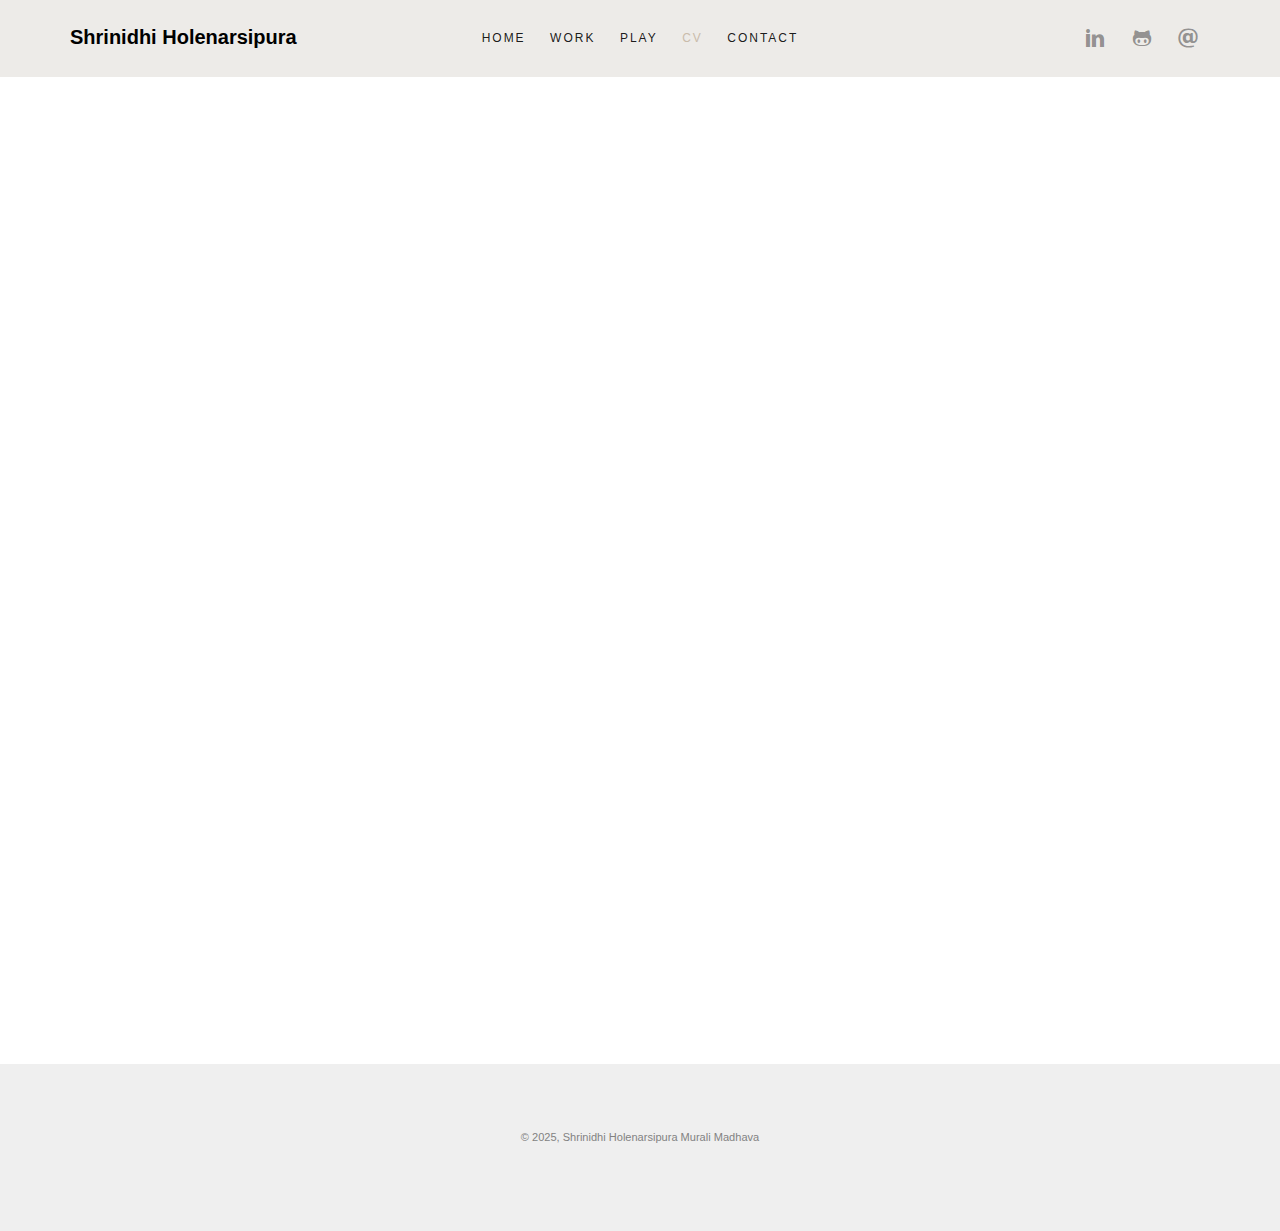
<file: contact.html>
<!DOCTYPE HTML>
<html>
	<head>
        <meta charset="utf-8">
        <meta http-equiv="X-UA-Compatible" content="IE=edge">
        <title>Shrinidhi’s Portfolio</title>
        <meta name="viewport" content="width=device-width, initial-scale=1">
        <meta name="description" content="Shrinidhi Holenarsipura Murali Madhava's Online Portfolio" />
        <meta name="keywords" content="Shrinidhi, Aerodynamics, CFD, TU Braunschweig, Aircraft Design, Computational Engineering" />
        <meta name="author" content="Shrinidhi Holenarsipura Murali Madhava" />

	<!-- 
	//////////////////////////////////////////////////////

	FREE HTML5 TEMPLATE 
	DESIGNED & DEVELOPED by FreeHTML5.co
		
	Website: 		http://freehtml5.co/
	Email: 			info@freehtml5.co
	Twitter: 		http://twitter.com/fh5co
	Facebook: 		https://www.facebook.com/fh5co

	//////////////////////////////////////////////////////
	 -->

  	<!-- Facebook and Twitter integration -->
	<meta property="og:title" content=""/>
	<meta property="og:image" content=""/>
	<meta property="og:url" content=""/>
	<meta property="og:site_name" content=""/>
	<meta property="og:description" content=""/>
	<meta name="twitter:title" content="" />
	<meta name="twitter:image" content="" />
	<meta name="twitter:url" content="" />
	<meta name="twitter:card" content="" />
	
	<!-- Animate.css -->
	<link rel="stylesheet" href="css/animate.css">
	<!-- Icomoon Icon Fonts-->
	<link rel="stylesheet" href="css/icomoon.css">
	<!-- Bootstrap  -->
	<link rel="stylesheet" href="css/bootstrap.css">
	<!-- Theme style  -->
	<link rel="stylesheet" href="css/style.css">

	<!-- Modernizr JS -->
	<script src="js/modernizr-2.6.2.min.js"></script>
	<!-- FOR IE9 below -->
	<!--[if lt IE 9]>
	<script src="js/respond.min.js"></script>
	<![endif]-->

	</head>
	<body>
		
	<div class="fh5co-loader"></div>
	
	<div id="page">
	<nav class="fh5co-nav" role="navigation">
		<div class="container">
			<div class="fh5co-top-logo">
				<div id="fh5co-logo"><a href="index.html">Shrinidhi Holenarsipura</a></div>
			</div>
			<div class="fh5co-top-menu menu-1 text-center">
				<ul>
                    <li><a href="index.html">Home</a></li>
                    <li><a href="work.html">Work</a></li>
                    <li><a href="play.html">Play</a></li>
                    <li class="active"><a href="cv.html">CV</a></li>
                    <li><a href="contact.html">Contact</a></li>
				</ul>
			</div>
			<div class="fh5co-top-social menu-1 text-right">
				<ul class="fh5co-social">
					<li><a href="https://www.linkedin.com/in/shrinidhihm/" target="_blank"><i class="icon-linkedin"></i></a></li>
					<li><a href="https://github.com/shrinidhihm" target="_blank"><i class="icon-github"></i></a></li>
					<li><a href="mailto:shrinidhiaero@gmail.com"><i class="icon-email"></i></a></li>
				</ul>
			</div>
		</div>
	</nav>
	
	<div id="fh5co-contact">
		<div class="container">
			<div class="row top-line animate-box">
				<div class="col-md-6 col-md-offset-3 col-md-push-2 text-left fh5co-heading">
					<h2>CONTACT ME</h2>
					<p>For any questions or inquiries, please contact me below. I am happy to provide more information about my projects and always eager to forge new collaborations!</p>
				</div>
			</div>
			<div class="row">
				<div class="col-md-8 col-md-offset-2">
					<div class="col-md-5 col-md-pull-1 animate-box">
						<div class="fh5co-contact-info">
							<h3>Contact Information</h3>
							<ul>
								<li class="address">Zimmer 3524, Riedenkamp 9<br>Braunschweig, 38108<br> Germany</li>
								<li class="email"><a href="mailto:shrinidhiaero@gmail.com">shrinidhiaero@gmail.com</a></li>
							</ul>
						</div>
					</div>
					<div class="col-md-7 animate-box">
						<h3>Get In Touch</h3>
						<form action="mailto:shrinidhiaero@gmail.com"
                              method ="post"
                              enctype="multipart/form-data"
                              name="Website Contact Form">
							<div class="row form-group">
								<div class="col-md-12">
									<label for="fname">Your Name</label>
									<input type="text" id="fname" class="form-control">
								</div>
								
							</div>

							<div class="row form-group">
								<div class="col-md-12">
									<label for="email">Email</label>
									<input type="text" id="email" class="form-control">
								</div>
							</div>

							<div class="row form-group">
								<div class="col-md-12">
									<label for="message">Message</label>
									<textarea name="message" id="message" cols="30" rows="10" class="form-control"></textarea>
								</div>
							</div>
							<div class="form-group">
								<input type="submit" value="Send Message" class="btn btn-primary">
							</div>
						</form>		
					</div>
				</div>
			</div>
		</div>
	</div>

	<footer id="fh5co-footer" role="contentinfo">
		<div class="container">
			<div class="row copyright">
				<div class="col-md-12 text-center">
					<p>
                        <small class="block">&copy; 2025, Shrinidhi Holenarsipura Murali Madhava</small>

					</p>
				</div>
			</div>

		</div>
	</footer>
	</div>

	<div class="gototop js-top">
		<a href="#" class="js-gotop"><i class="icon-arrow-up"></i></a>
	</div>
	
	<!-- jQuery -->
	<script src="js/jquery.min.js"></script>
	<!-- jQuery Easing -->
	<script src="js/jquery.easing.1.3.js"></script>
	<!-- Bootstrap -->
	<script src="js/bootstrap.min.js"></script>
	<!-- Waypoints -->
	<script src="js/jquery.waypoints.min.js"></script>
	<!-- Main -->
	<script src="js/main.js"></script>

	</body>
</html>
</file>
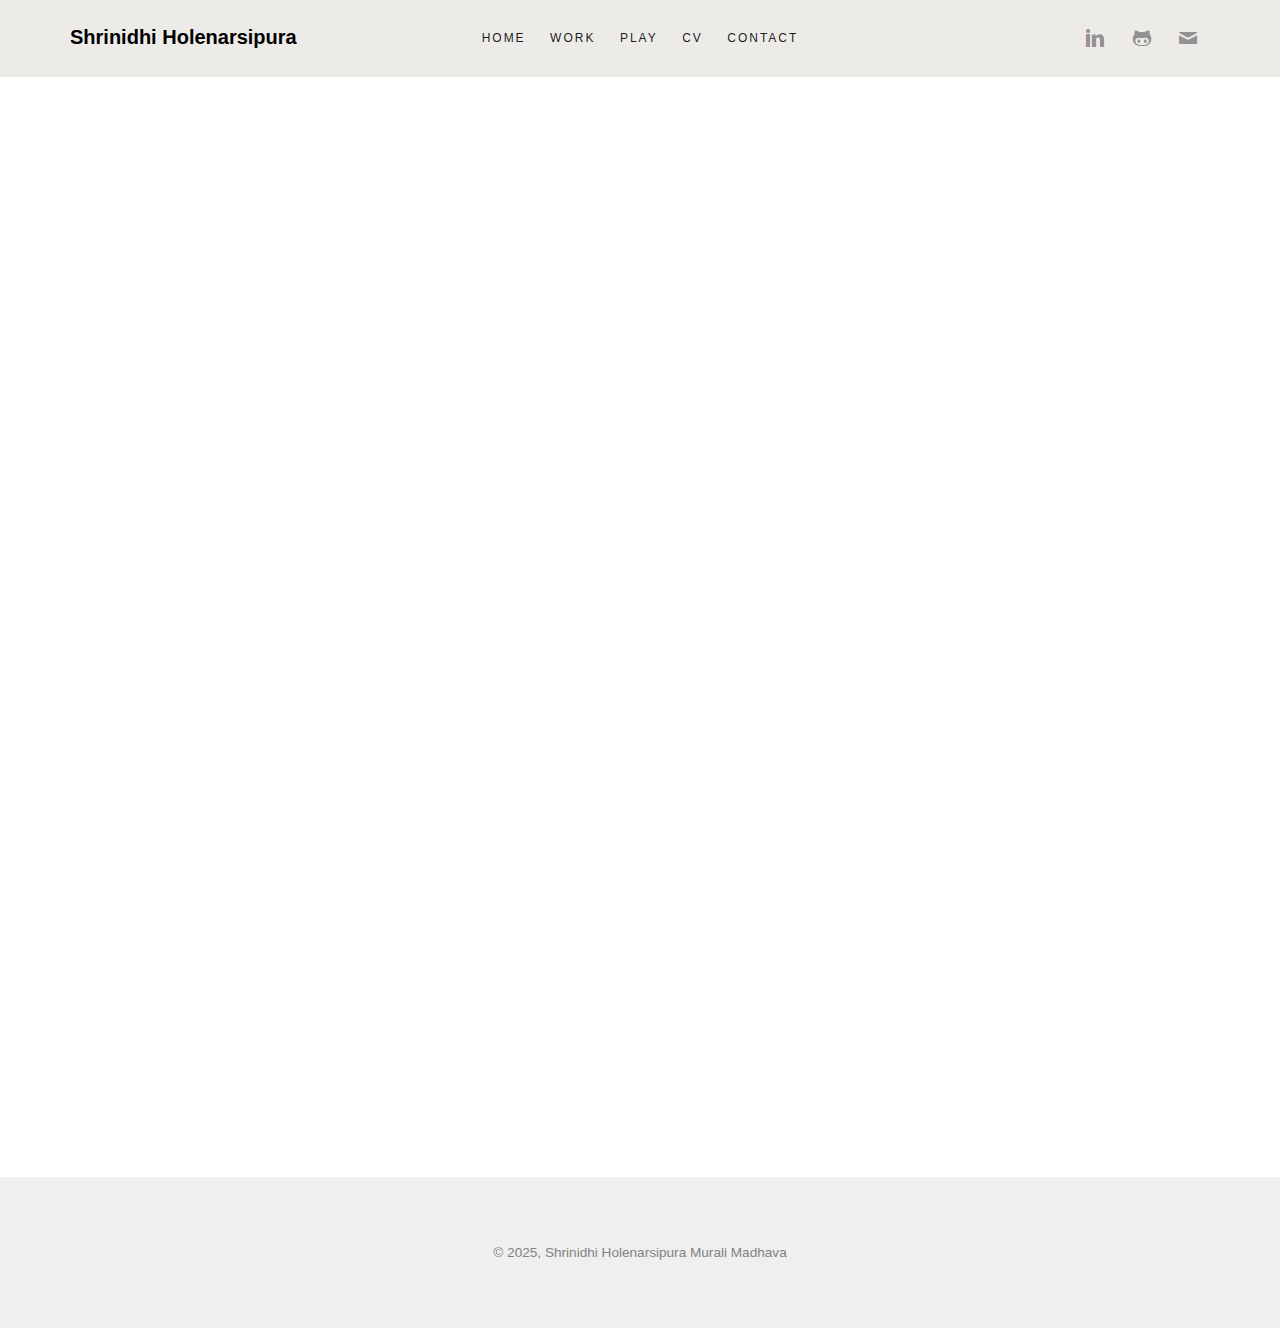
<file: cv.html>
<!DOCTYPE HTML>
<html>
<head>
    <meta charset="utf-8">
    <meta http-equiv="X-UA-Compatible" content="IE=edge">
    <title>CV – Shrinidhi Holenarsipura Murali Madhava</title>
    <meta name="viewport" content="width=device-width, initial-scale=1">
    <meta name="description" content="Curriculum Vitae of Shrinidhi Holenarsipura Murali Madhava" />
    <meta name="author" content="Shrinidhi Holenarsipura Murali Madhava" />

    <!-- Styles -->
    <link rel="stylesheet" href="css/animate.css">
    <link rel="stylesheet" href="css/icomoon.css">
    <link rel="stylesheet" href="css/bootstrap.css">
    <link rel="stylesheet" href="css/style.css">

    <script src="js/modernizr-2.6.2.min.js"></script>
    <!--[if lt IE 9]><script src="js/respond.min.js"></script><![endif]-->
</head>
<body>

<div class="fh5co-loader"></div>
<div id="page">

    <!-- Navigation -->
    <nav class="fh5co-nav" role="navigation">
        <div class="container">
            <div class="fh5co-top-logo">
                <div id="fh5co-logo"><a href="/">Shrinidhi Holenarsipura</a></div>
            </div>
            <div class="fh5co-top-menu menu-1 text-center">
                <ul>
                    <li><a href="index.html">Home</a></li>
                    <li><a href="work.html">Work</a></li>
                    <li><a href="play.html">Play</a></li>
                    <li><a href="cv.html">CV</a></li>
                    <li><a href="contact.html">Contact</a></li>
                </ul>
            </div>
            <div class="fh5co-top-social menu-1 text-right">
                <ul class="fh5co-social">
                    <li><a href="https://linkedin.com/in/shrinidhihm" target="_blank"><i class="icon-linkedin"></i></a></li>
                    <li><a href="https://github.com/shrinidhihm" target="_blank"><i class="icon-github"></i></a></li>
                    <li><a href="mailto:shrinidhiaero@gmail.com"><i class="icon-mail2"></i></a></li>
                </ul>
            </div>
        </div>
    </nav>

    <!-- CV Page Content -->
    <div id="fh5co-work" class="fh5co-light-grey">
        <div class="container">
            <div class="row animate-box">
                <div class="col-md-10 col-md-offset-1 text-center fh5co-heading">
                    <h2>Curriculum Vitae</h2>
                    <a href="CV_Shrinidhi_Holenarsipura" download class="btn btn-primary btn-lg" style="margin:20px 0;">
                        Download CV as PDF
                    </a>
                </div>
            </div>

            <div class="row">
                <div class="col-md-10 col-md-offset-1">
                    <div class="row">
                        <!-- Photo + Contact Info -->
                        <div class="col-md-4 text-center animate-box">
                            <img src="images/Shrinidhi.jpg" alt="Shrinidhi" class="img-responsive" style="border-radius:50%; width:250px; margin:0 auto; border:5px solid #fff; box-shadow:0 5px 15px rgba(0,0,0,0.1);">
                            <h3 style="margin-top:30px;">Shrinidhi Holenarsipura Murali Madhava</h3>
                            <p>
                                ZI. 3524, RiedenKamp 9, 38108 Braunschweig, Germany<br>
                                DOB: 01 Apr 2000 | Indian Nationality<br>
                                (+49) 0155 1045 2146<br>
                                <a href="mailto:shrinidhiaero@gmail.com">shrinidhiaero@gmail.com</a><br>
                                <a href="https://linkedin.com/in/shrinidhihm">linkedin.com/in/shrinidhihm</a>
                            </p>
                        </div>

                        <!-- Main CV Content -->
                        <div class="col-md-8 animate-box">
                            <h3>Personal Profile</h3>
                            <p>Master’s student with a focus on aerodynamics, with hands-on experience in CFD, turbulence modeling, and simulation-driven design. Skilled in optimization and analysis of complex systems, motivated to apply theory to practical aerospace projects and deliver innovative solutions in interdisciplinary teams.</p>

                            <h3>Education</h3>
                            <ul class="cv-list">
                                <li><strong>Master of Science | Computational Sciences in Engineering</strong><br>TU Braunschweig, Germany <span class="pull-right">Oct 2022 – Present</span></li>
                                <li><strong>Bachelor of Engineering | Mechanical Engineering</strong><br>Vishvesvaraya Technological University, Mysuru, India <span class="pull-right">Aug 2018 – June 2022</span></li>
                            </ul>

                            <h3>Work Experience & Research</h3>
                            <ul class="cv-list">
                                <li><strong>Research Assistant (HiWi)</strong> – Institut für Flugzeugbau und Leichtbau<br>UNICADO: University Conceptual Aircraft Design & Optimization framework • Python-based tool development<br><span class="pull-right">Mar 2025 – Present</span></li>
                                <li><strong>Research Assistant (HiWi)</strong> – Institut für Flugzeugbau und Leichtbau<br>Extended WuFoil: ML-based aerodynamic analysis tool (Gmsh, SU2, PyTorch)<br><span class="pull-right">June 2024 – Feb 2025</span></li>
                                <li><strong>Research Assistant (HiWi)</strong> – Institut für Strömungsmechanik<br>Early-stage aircraft design cost estimation in Verkehrsflugzeugen I<br><span class="pull-right">Dec 2024 – Jan 2025</span></li>
                                <li><strong>Research Assistant (HiWi)</strong> – Institut für Flugzeugbau und Leichtbau<br>Extended PyAeroSweep: High-lift & FSI analysis tool<br><span class="pull-right">Aug 2023 – Apr 2024</span></li>
                                <li><strong>Intern</strong> – Hindustan Aeronautics Limited (Aircraft Division)<br>Gained exposure to satellite launch vehicle assembly, CNC machining quality control<br><span class="pull-right">Aug 2021 – Sept 2021</span></li>
                            </ul>

                            <h3>Skills</h3>
                            <p><strong>Languages:</strong> Python, MATLAB, C++, LaTeX<br>
                               <strong>Tools:</strong> ANSYS Fluent, OpenFOAM, SU2, Gmsh, Fidelity, Pointwise, SolidWorks, CATIA<br>
                               <strong>Other:</strong> CFD, Turbulence Modeling, High-Lift Aerodynamics, MDO, FSI, Optimization</p>
                        </div>
                    </div>
                </div>
            </div>
        </div>
    </div>

    <!-- Footer -->
    <footer id="fh5co-footer" role="contentinfo">
        <div class="container">
            <div class="row copyright">
                <div class="col-md-12 text-center">
                    <small class="block">&copy; 2025, Shrinidhi Holenarsipura Murali Madhava</small>
                </div>
            </div>
        </div>
    </footer>
</div>

<div class="gototop js-top">
    <a href="#" class="js-gotop"><i class="icon-arrow-up"></i></a>
</div>

<script src="js/jquery.min.js"></script>
<script src="js/jquery.easing.1.3.js"></script>
<script src="js/bootstrap.min.js"></script>
<script src="js/jquery.waypoints.min.js"></script>
<script src="js/main.js"></script>
</body>
</html>
</file>
<file: css/icomoon.css>
@font-face {
  font-family: 'icomoon';
  src:  url('../fonts/icomoon/icomoon.eot?6iuir');
  src:  url('../fonts/icomoon/icomoon.eot?6iuir#iefix') format('embedded-opentype'),
    url('../fonts/icomoon/icomoon.ttf?6iuir') format('truetype'),
    url('../fonts/icomoon/icomoon.woff?6iuir') format('woff'),
    url('../fonts/icomoon/icomoon.svg?6iuir#icomoon') format('svg');
  font-weight: normal;
  font-style: normal;
}

[class^="icon-"], [class*=" icon-"] {
  /* use !important to prevent issues with browser extensions that change fonts */
  font-family: 'icomoon' !important;
  speak: none;
  font-style: normal;
  font-weight: normal;
  font-variant: normal;
  text-transform: none;
  line-height: 1;

  /* Better Font Rendering =========== */
  -webkit-font-smoothing: antialiased;
  -moz-osx-font-smoothing: grayscale;
}

.icon-eye:before {
  content: "\e000";
}
.icon-paper-clip:before {
  content: "\e001";
}
.icon-mail:before {
  content: "\e002";
}
.icon-toggle:before {
  content: "\e003";
}
.icon-layout:before {
  content: "\e004";
}
.icon-link:before {
  content: "\e005";
}
.icon-bell:before {
  content: "\e006";
}
.icon-lock:before {
  content: "\e007";
}
.icon-unlock:before {
  content: "\e008";
}
.icon-ribbon:before {
  content: "\e009";
}
.icon-image:before {
  content: "\e010";
}
.icon-signal:before {
  content: "\e011";
}
.icon-target:before {
  content: "\e012";
}
.icon-clipboard:before {
  content: "\e013";
}
.icon-clock:before {
  content: "\e014";
}
.icon-watch:before {
  content: "\e015";
}
.icon-air-play:before {
  content: "\e016";
}
.icon-camera:before {
  content: "\e017";
}
.icon-video:before {
  content: "\e018";
}
.icon-disc:before {
  content: "\e019";
}
.icon-printer:before {
  content: "\e020";
}
.icon-monitor:before {
  content: "\e021";
}
.icon-server:before {
  content: "\e022";
}
.icon-cog:before {
  content: "\e023";
}
.icon-heart:before {
  content: "\e024";
}
.icon-paragraph:before {
  content: "\e025";
}
.icon-align-justify:before {
  content: "\e026";
}
.icon-align-left:before {
  content: "\e027";
}
.icon-align-center:before {
  content: "\e028";
}
.icon-align-right:before {
  content: "\e029";
}
.icon-book:before {
  content: "\e030";
}
.icon-layers:before {
  content: "\e031";
}
.icon-stack:before {
  content: "\e032";
}
.icon-stack-2:before {
  content: "\e033";
}
.icon-paper:before {
  content: "\e034";
}
.icon-paper-stack:before {
  content: "\e035";
}
.icon-search:before {
  content: "\e036";
}
.icon-zoom-in:before {
  content: "\e037";
}
.icon-zoom-out:before {
  content: "\e038";
}
.icon-reply:before {
  content: "\e039";
}
.icon-circle-plus:before {
  content: "\e040";
}
.icon-circle-minus:before {
  content: "\e041";
}
.icon-circle-check:before {
  content: "\e042";
}
.icon-circle-cross:before {
  content: "\e043";
}
.icon-square-plus:before {
  content: "\e044";
}
.icon-square-minus:before {
  content: "\e045";
}
.icon-square-check:before {
  content: "\e046";
}
.icon-square-cross:before {
  content: "\e047";
}
.icon-microphone:before {
  content: "\e048";
}
.icon-record:before {
  content: "\e049";
}
.icon-skip-back:before {
  content: "\e050";
}
.icon-rewind:before {
  content: "\e051";
}
.icon-play:before {
  content: "\e052";
}
.icon-pause:before {
  content: "\e053";
}
.icon-stop:before {
  content: "\e054";
}
.icon-fast-forward:before {
  content: "\e055";
}
.icon-skip-forward:before {
  content: "\e056";
}
.icon-shuffle:before {
  content: "\e057";
}
.icon-repeat:before {
  content: "\e058";
}
.icon-folder:before {
  content: "\e059";
}
.icon-umbrella:before {
  content: "\e060";
}
.icon-moon:before {
  content: "\e061";
}
.icon-thermometer:before {
  content: "\e062";
}
.icon-drop:before {
  content: "\e063";
}
.icon-sun:before {
  content: "\e064";
}
.icon-cloud:before {
  content: "\e065";
}
.icon-cloud-upload:before {
  content: "\e066";
}
.icon-cloud-download:before {
  content: "\e067";
}
.icon-upload:before {
  content: "\e068";
}
.icon-download:before {
  content: "\e069";
}
.icon-location:before {
  content: "\e070";
}
.icon-location-2:before {
  content: "\e071";
}
.icon-map:before {
  content: "\e072";
}
.icon-battery:before {
  content: "\e073";
}
.icon-head:before {
  content: "\e074";
}
.icon-briefcase:before {
  content: "\e075";
}
.icon-speech-bubble:before {
  content: "\e076";
}
.icon-anchor:before {
  content: "\e077";
}
.icon-globe:before {
  content: "\e078";
}
.icon-box:before {
  content: "\e079";
}
.icon-reload:before {
  content: "\e080";
}
.icon-share:before {
  content: "\e081";
}
.icon-marquee:before {
  content: "\e082";
}
.icon-marquee-plus:before {
  content: "\e083";
}
.icon-marquee-minus:before {
  content: "\e084";
}
.icon-tag:before {
  content: "\e085";
}
.icon-power:before {
  content: "\e086";
}
.icon-command:before {
  content: "\e087";
}
.icon-alt:before {
  content: "\e088";
}
.icon-esc:before {
  content: "\e089";
}
.icon-bar-graph:before {
  content: "\e090";
}
.icon-bar-graph-2:before {
  content: "\e091";
}
.icon-pie-graph:before {
  content: "\e092";
}
.icon-star:before {
  content: "\e093";
}
.icon-arrow-left:before {
  content: "\e094";
}
.icon-arrow-right:before {
  content: "\e095";
}
.icon-arrow-up:before {
  content: "\e096";
}
.icon-arrow-down:before {
  content: "\e097";
}
.icon-volume:before {
  content: "\e098";
}
.icon-mute:before {
  content: "\e099";
}
.icon-content-right:before {
  content: "\e100";
}
.icon-content-left:before {
  content: "\e101";
}
.icon-grid:before {
  content: "\e102";
}
.icon-grid-2:before {
  content: "\e103";
}
.icon-columns:before {
  content: "\e104";
}
.icon-loader:before {
  content: "\e105";
}
.icon-bag:before {
  content: "\e106";
}
.icon-ban:before {
  content: "\e107";
}
.icon-flag:before {
  content: "\e108";
}
.icon-trash:before {
  content: "\e109";
}
.icon-expand:before {
  content: "\e110";
}
.icon-contract:before {
  content: "\e111";
}
.icon-maximize:before {
  content: "\e112";
}
.icon-minimize:before {
  content: "\e113";
}
.icon-plus:before {
  content: "\e114";
}
.icon-minus:before {
  content: "\e115";
}
.icon-check:before {
  content: "\e116";
}
.icon-cross:before {
  content: "\e117";
}
.icon-move:before {
  content: "\e118";
}
.icon-delete:before {
  content: "\e119";
}
.icon-menu:before {
  content: "\e120";
}
.icon-archive:before {
  content: "\e121";
}
.icon-inbox:before {
  content: "\e122";
}
.icon-outbox:before {
  content: "\e123";
}
.icon-file:before {
  content: "\e124";
}
.icon-file-add:before {
  content: "\e125";
}
.icon-file-subtract:before {
  content: "\e126";
}
.icon-help:before {
  content: "\e127";
}
.icon-open:before {
  content: "\e128";
}
.icon-ellipsis:before {
  content: "\e129";
}
.icon-add-to-list:before {
  content: "\e900";
}
.icon-classic-computer:before {
  content: "\e901";
}
.icon-controller-fast-backward:before {
  content: "\e902";
}
.icon-creative-commons-attribution:before {
  content: "\e903";
}
.icon-creative-commons-noderivs:before {
  content: "\e904";
}
.icon-creative-commons-noncommercial-eu:before {
  content: "\e905";
}
.icon-creative-commons-noncommercial-us:before {
  content: "\e906";
}
.icon-creative-commons-public-domain:before {
  content: "\e907";
}
.icon-creative-commons-remix:before {
  content: "\e908";
}
.icon-creative-commons-share:before {
  content: "\e909";
}
.icon-creative-commons-sharealike:before {
  content: "\e90a";
}
.icon-creative-commons:before {
  content: "\e90b";
}
.icon-document-landscape:before {
  content: "\e90c";
}
.icon-remove-user:before {
  content: "\e90d";
}
.icon-warning:before {
  content: "\e90e";
}
.icon-arrow-bold-down:before {
  content: "\e90f";
}
.icon-arrow-bold-left:before {
  content: "\e910";
}
.icon-arrow-bold-right:before {
  content: "\e911";
}
.icon-arrow-bold-up:before {
  content: "\e912";
}
.icon-arrow-down2:before {
  content: "\e913";
}
.icon-arrow-left2:before {
  content: "\e914";
}
.icon-arrow-long-down:before {
  content: "\e915";
}
.icon-arrow-long-left:before {
  content: "\e916";
}
.icon-arrow-long-right:before {
  content: "\e917";
}
.icon-arrow-long-up:before {
  content: "\e918";
}
.icon-arrow-right2:before {
  content: "\e919";
}
.icon-arrow-up2:before {
  content: "\e91a";
}
.icon-arrow-with-circle-down:before {
  content: "\e91b";
}
.icon-arrow-with-circle-left:before {
  content: "\e91c";
}
.icon-arrow-with-circle-right:before {
  content: "\e91d";
}
.icon-arrow-with-circle-up:before {
  content: "\e91e";
}
.icon-bookmark:before {
  content: "\e91f";
}
.icon-bookmarks:before {
  content: "\e920";
}
.icon-chevron-down:before {
  content: "\e921";
}
.icon-chevron-left:before {
  content: "\e922";
}
.icon-chevron-right:before {
  content: "\e923";
}
.icon-chevron-small-down:before {
  content: "\e924";
}
.icon-chevron-small-left:before {
  content: "\e925";
}
.icon-chevron-small-right:before {
  content: "\e926";
}
.icon-chevron-small-up:before {
  content: "\e927";
}
.icon-chevron-thin-down:before {
  content: "\e928";
}
.icon-chevron-thin-left:before {
  content: "\e929";
}
.icon-chevron-thin-right:before {
  content: "\e92a";
}
.icon-chevron-thin-up:before {
  content: "\e92b";
}
.icon-chevron-up:before {
  content: "\e92c";
}
.icon-chevron-with-circle-down:before {
  content: "\e92d";
}
.icon-chevron-with-circle-left:before {
  content: "\e92e";
}
.icon-chevron-with-circle-right:before {
  content: "\e92f";
}
.icon-chevron-with-circle-up:before {
  content: "\e930";
}
.icon-cloud2:before {
  content: "\e931";
}
.icon-controller-fast-forward:before {
  content: "\e932";
}
.icon-controller-jump-to-start:before {
  content: "\e933";
}
.icon-controller-next:before {
  content: "\e934";
}
.icon-controller-paus:before {
  content: "\e935";
}
.icon-controller-play:before {
  content: "\e936";
}
.icon-controller-record:before {
  content: "\e937";
}
.icon-controller-stop:before {
  content: "\e938";
}
.icon-controller-volume:before {
  content: "\e939";
}
.icon-dot-single:before {
  content: "\e93a";
}
.icon-dots-three-horizontal:before {
  content: "\e93b";
}
.icon-dots-three-vertical:before {
  content: "\e93c";
}
.icon-dots-two-horizontal:before {
  content: "\e93d";
}
.icon-dots-two-vertical:before {
  content: "\e93e";
}
.icon-download2:before {
  content: "\e93f";
}
.icon-emoji-flirt:before {
  content: "\e940";
}
.icon-flow-branch:before {
  content: "\e941";
}
.icon-flow-cascade:before {
  content: "\e942";
}
.icon-flow-line:before {
  content: "\e943";
}
.icon-flow-parallel:before {
  content: "\e944";
}
.icon-flow-tree:before {
  content: "\e945";
}
.icon-install:before {
  content: "\e946";
}
.icon-layers2:before {
  content: "\e947";
}
.icon-open-book:before {
  content: "\e948";
}
.icon-resize-100:before {
  content: "\e949";
}
.icon-resize-full-screen:before {
  content: "\e94a";
}
.icon-save:before {
  content: "\e94b";
}
.icon-select-arrows:before {
  content: "\e94c";
}
.icon-sound-mute:before {
  content: "\e94d";
}
.icon-sound:before {
  content: "\e94e";
}
.icon-trash2:before {
  content: "\e94f";
}
.icon-triangle-down:before {
  content: "\e950";
}
.icon-triangle-left:before {
  content: "\e951";
}
.icon-triangle-right:before {
  content: "\e952";
}
.icon-triangle-up:before {
  content: "\e953";
}
.icon-uninstall:before {
  content: "\e954";
}
.icon-upload-to-cloud:before {
  content: "\e955";
}
.icon-upload2:before {
  content: "\e956";
}
.icon-add-user:before {
  content: "\e957";
}
.icon-address:before {
  content: "\e958";
}
.icon-adjust:before {
  content: "\e959";
}
.icon-air:before {
  content: "\e95a";
}
.icon-aircraft-landing:before {
  content: "\e95b";
}
.icon-aircraft-take-off:before {
  content: "\e95c";
}
.icon-aircraft:before {
  content: "\e95d";
}
.icon-align-bottom:before {
  content: "\e95e";
}
.icon-align-horizontal-middle:before {
  content: "\e95f";
}
.icon-align-left2:before {
  content: "\e960";
}
.icon-align-right2:before {
  content: "\e961";
}
.icon-align-top:before {
  content: "\e962";
}
.icon-align-vertical-middle:before {
  content: "\e963";
}
.icon-archive2:before {
  content: "\e964";
}
.icon-area-graph:before {
  content: "\e965";
}
.icon-attachment:before {
  content: "\e966";
}
.icon-awareness-ribbon:before {
  content: "\e967";
}
.icon-back-in-time:before {
  content: "\e968";
}
.icon-back:before {
  content: "\e969";
}
.icon-bar-graph2:before {
  content: "\e96a";
}
.icon-battery2:before {
  content: "\e96b";
}
.icon-beamed-note:before {
  content: "\e96c";
}
.icon-bell2:before {
  content: "\e96d";
}
.icon-blackboard:before {
  content: "\e96e";
}
.icon-block:before {
  content: "\e96f";
}
.icon-book2:before {
  content: "\e970";
}
.icon-bowl:before {
  content: "\e971";
}
.icon-box2:before {
  content: "\e972";
}
.icon-briefcase2:before {
  content: "\e973";
}
.icon-browser:before {
  content: "\e974";
}
.icon-brush:before {
  content: "\e975";
}
.icon-bucket:before {
  content: "\e976";
}
.icon-cake:before {
  content: "\e977";
}
.icon-calculator:before {
  content: "\e978";
}
.icon-calendar:before {
  content: "\e979";
}
.icon-camera2:before {
  content: "\e97a";
}
.icon-ccw:before {
  content: "\e97b";
}
.icon-chat:before {
  content: "\e97c";
}
.icon-check2:before {
  content: "\e97d";
}
.icon-circle-with-cross:before {
  content: "\e97e";
}
.icon-circle-with-minus:before {
  content: "\e97f";
}
.icon-circle-with-plus:before {
  content: "\e980";
}
.icon-circle:before {
  content: "\e981";
}
.icon-circular-graph:before {
  content: "\e982";
}
.icon-clapperboard:before {
  content: "\e983";
}
.icon-clipboard2:before {
  content: "\e984";
}
.icon-clock2:before {
  content: "\e985";
}
.icon-code:before {
  content: "\e986";
}
.icon-cog2:before {
  content: "\e987";
}
.icon-colours:before {
  content: "\e988";
}
.icon-compass:before {
  content: "\e989";
}
.icon-copy:before {
  content: "\e98a";
}
.icon-credit-card:before {
  content: "\e98b";
}
.icon-credit:before {
  content: "\e98c";
}
.icon-cross2:before {
  content: "\e98d";
}
.icon-cup:before {
  content: "\e98e";
}
.icon-cw:before {
  content: "\e98f";
}
.icon-cycle:before {
  content: "\e990";
}
.icon-database:before {
  content: "\e991";
}
.icon-dial-pad:before {
  content: "\e992";
}
.icon-direction:before {
  content: "\e993";
}
.icon-document:before {
  content: "\e994";
}
.icon-documents:before {
  content: "\e995";
}
.icon-drink:before {
  content: "\e996";
}
.icon-drive:before {
  content: "\e997";
}
.icon-drop2:before {
  content: "\e998";
}
.icon-edit:before {
  content: "\e999";
}
.icon-email:before {
  content: "\e99a";
}
.icon-emoji-happy:before {
  content: "\e99b";
}
.icon-emoji-neutral:before {
  content: "\e99c";
}
.icon-emoji-sad:before {
  content: "\e99d";
}
.icon-erase:before {
  content: "\e99e";
}
.icon-eraser:before {
  content: "\e99f";
}
.icon-export:before {
  content: "\e9a0";
}
.icon-eye2:before {
  content: "\e9a1";
}
.icon-feather:before {
  content: "\e9a2";
}
.icon-flag2:before {
  content: "\e9a3";
}
.icon-flash:before {
  content: "\e9a4";
}
.icon-flashlight:before {
  content: "\e9a5";
}
.icon-flat-brush:before {
  content: "\e9a6";
}
.icon-folder-images:before {
  content: "\e9a7";
}
.icon-folder-music:before {
  content: "\e9a8";
}
.icon-folder-video:before {
  content: "\e9a9";
}
.icon-folder2:before {
  content: "\e9aa";
}
.icon-forward:before {
  content: "\e9ab";
}
.icon-funnel:before {
  content: "\e9ac";
}
.icon-game-controller:before {
  content: "\e9ad";
}
.icon-gauge:before {
  content: "\e9ae";
}
.icon-globe2:before {
  content: "\e9af";
}
.icon-graduation-cap:before {
  content: "\e9b0";
}
.icon-grid2:before {
  content: "\e9b1";
}
.icon-hair-cross:before {
  content: "\e9b2";
}
.icon-hand:before {
  content: "\e9b3";
}
.icon-heart-outlined:before {
  content: "\e9b4";
}
.icon-heart2:before {
  content: "\e9b5";
}
.icon-help-with-circle:before {
  content: "\e9b6";
}
.icon-help2:before {
  content: "\e9b7";
}
.icon-home:before {
  content: "\e9b8";
}
.icon-hour-glass:before {
  content: "\e9b9";
}
.icon-image-inverted:before {
  content: "\e9ba";
}
.icon-image2:before {
  content: "\e9bb";
}
.icon-images:before {
  content: "\e9bc";
}
.icon-inbox2:before {
  content: "\e9bd";
}
.icon-infinity:before {
  content: "\e9be";
}
.icon-info-with-circle:before {
  content: "\e9bf";
}
.icon-info:before {
  content: "\e9c0";
}
.icon-key:before {
  content: "\e9c1";
}
.icon-keyboard:before {
  content: "\e9c2";
}
.icon-lab-flask:before {
  content: "\e9c3";
}
.icon-landline:before {
  content: "\e9c4";
}
.icon-language:before {
  content: "\e9c5";
}
.icon-laptop:before {
  content: "\e9c6";
}
.icon-leaf:before {
  content: "\e9c7";
}
.icon-level-down:before {
  content: "\e9c8";
}
.icon-level-up:before {
  content: "\e9c9";
}
.icon-lifebuoy:before {
  content: "\e9ca";
}
.icon-light-bulb:before {
  content: "\e9cb";
}
.icon-light-down:before {
  content: "\e9cc";
}
.icon-light-up:before {
  content: "\e9cd";
}
.icon-line-graph:before {
  content: "\e9ce";
}
.icon-link2:before {
  content: "\e9cf";
}
.icon-list:before {
  content: "\e9d0";
}
.icon-location-pin:before {
  content: "\e9d1";
}
.icon-location2:before {
  content: "\e9d2";
}
.icon-lock-open:before {
  content: "\e9d3";
}
.icon-lock2:before {
  content: "\e9d4";
}
.icon-log-out:before {
  content: "\e9d5";
}
.icon-login:before {
  content: "\e9d6";
}
.icon-loop:before {
  content: "\e9d7";
}
.icon-magnet:before {
  content: "\e9d8";
}
.icon-magnifying-glass:before {
  content: "\e9d9";
}
.icon-mail2:before {
  content: "\e9da";
}
.icon-man:before {
  content: "\e9db";
}
.icon-map2:before {
  content: "\e9dc";
}
.icon-mask:before {
  content: "\e9dd";
}
.icon-medal:before {
  content: "\e9de";
}
.icon-megaphone:before {
  content: "\e9df";
}
.icon-menu2:before {
  content: "\e9e0";
}
.icon-message:before {
  content: "\e9e1";
}
.icon-mic:before {
  content: "\e9e2";
}
.icon-minus2:before {
  content: "\e9e3";
}
.icon-mobile:before {
  content: "\e9e4";
}
.icon-modern-mic:before {
  content: "\e9e5";
}
.icon-moon2:before {
  content: "\e9e6";
}
.icon-mouse:before {
  content: "\e9e7";
}
.icon-music:before {
  content: "\e9e8";
}
.icon-network:before {
  content: "\e9e9";
}
.icon-new-message:before {
  content: "\e9ea";
}
.icon-new:before {
  content: "\e9eb";
}
.icon-news:before {
  content: "\e9ec";
}
.icon-note:before {
  content: "\e9ed";
}
.icon-notification:before {
  content: "\e9ee";
}
.icon-old-mobile:before {
  content: "\e9ef";
}
.icon-old-phone:before {
  content: "\e9f0";
}
.icon-palette:before {
  content: "\e9f1";
}
.icon-paper-plane:before {
  content: "\e9f2";
}
.icon-pencil:before {
  content: "\e9f3";
}
.icon-phone:before {
  content: "\e9f4";
}
.icon-pie-chart:before {
  content: "\e9f5";
}
.icon-pin:before {
  content: "\e9f6";
}
.icon-plus2:before {
  content: "\e9f7";
}
.icon-popup:before {
  content: "\e9f8";
}
.icon-power-plug:before {
  content: "\e9f9";
}
.icon-price-ribbon:before {
  content: "\e9fa";
}
.icon-price-tag:before {
  content: "\e9fb";
}
.icon-print:before {
  content: "\e9fc";
}
.icon-progress-empty:before {
  content: "\e9fd";
}
.icon-progress-full:before {
  content: "\e9fe";
}
.icon-progress-one:before {
  content: "\e9ff";
}
.icon-progress-two:before {
  content: "\ea00";
}
.icon-publish:before {
  content: "\ea01";
}
.icon-quote:before {
  content: "\ea02";
}
.icon-radio:before {
  content: "\ea03";
}
.icon-reply-all:before {
  content: "\ea04";
}
.icon-reply2:before {
  content: "\ea05";
}
.icon-retweet:before {
  content: "\ea06";
}
.icon-rocket:before {
  content: "\ea07";
}
.icon-round-brush:before {
  content: "\ea08";
}
.icon-rss:before {
  content: "\ea09";
}
.icon-ruler:before {
  content: "\ea0a";
}
.icon-scissors:before {
  content: "\ea0b";
}
.icon-share-alternitive:before {
  content: "\ea0c";
}
.icon-share2:before {
  content: "\ea0d";
}
.icon-shareable:before {
  content: "\ea0e";
}
.icon-shield:before {
  content: "\ea0f";
}
.icon-shop:before {
  content: "\ea10";
}
.icon-shopping-bag:before {
  content: "\ea11";
}
.icon-shopping-basket:before {
  content: "\ea12";
}
.icon-shopping-cart:before {
  content: "\ea13";
}
.icon-shuffle2:before {
  content: "\ea14";
}
.icon-signal2:before {
  content: "\ea15";
}
.icon-sound-mix:before {
  content: "\ea16";
}
.icon-sports-club:before {
  content: "\ea17";
}
.icon-spreadsheet:before {
  content: "\ea18";
}
.icon-squared-cross:before {
  content: "\ea19";
}
.icon-squared-minus:before {
  content: "\ea1a";
}
.icon-squared-plus:before {
  content: "\ea1b";
}
.icon-star-outlined:before {
  content: "\ea1c";
}
.icon-star2:before {
  content: "\ea1d";
}
.icon-stopwatch:before {
  content: "\ea1e";
}
.icon-suitcase:before {
  content: "\ea1f";
}
.icon-swap:before {
  content: "\ea20";
}
.icon-sweden:before {
  content: "\ea21";
}
.icon-switch:before {
  content: "\ea22";
}
.icon-tablet:before {
  content: "\ea23";
}
.icon-tag2:before {
  content: "\ea24";
}
.icon-text-document-inverted:before {
  content: "\ea25";
}
.icon-text-document:before {
  content: "\ea26";
}
.icon-text:before {
  content: "\ea27";
}
.icon-thermometer2:before {
  content: "\ea28";
}
.icon-thumbs-down:before {
  content: "\ea29";
}
.icon-thumbs-up:before {
  content: "\ea2a";
}
.icon-thunder-cloud:before {
  content: "\ea2b";
}
.icon-ticket:before {
  content: "\ea2c";
}
.icon-time-slot:before {
  content: "\ea2d";
}
.icon-tools:before {
  content: "\ea2e";
}
.icon-traffic-cone:before {
  content: "\ea2f";
}
.icon-tree:before {
  content: "\ea30";
}
.icon-trophy:before {
  content: "\ea31";
}
.icon-tv:before {
  content: "\ea32";
}
.icon-typing:before {
  content: "\ea33";
}
.icon-unread:before {
  content: "\ea34";
}
.icon-untag:before {
  content: "\ea35";
}
.icon-user:before {
  content: "\ea36";
}
.icon-users:before {
  content: "\ea37";
}
.icon-v-card:before {
  content: "\ea38";
}
.icon-video2:before {
  content: "\ea39";
}
.icon-vinyl:before {
  content: "\ea3a";
}
.icon-voicemail:before {
  content: "\ea3b";
}
.icon-wallet:before {
  content: "\ea3c";
}
.icon-water:before {
  content: "\ea3d";
}
.icon-px-with-circle:before {
  content: "\ea3e";
}
.icon-px:before {
  content: "\ea3f";
}
.icon-basecamp:before {
  content: "\ea40";
}
.icon-behance:before {
  content: "\ea41";
}
.icon-creative-cloud:before {
  content: "\ea42";
}
.icon-dropbox:before {
  content: "\ea43";
}
.icon-evernote:before {
  content: "\ea44";
}
.icon-flattr:before {
  content: "\ea45";
}
.icon-foursquare:before {
  content: "\ea46";
}
.icon-google-drive:before {
  content: "\ea47";
}
.icon-google-hangouts:before {
  content: "\ea48";
}
.icon-grooveshark:before {
  content: "\ea49";
}
.icon-icloud:before {
  content: "\ea4a";
}
.icon-mixi:before {
  content: "\ea4b";
}
.icon-onedrive:before {
  content: "\ea4c";
}
.icon-paypal:before {
  content: "\ea4d";
}
.icon-picasa:before {
  content: "\ea4e";
}
.icon-qq:before {
  content: "\ea4f";
}
.icon-rdio-with-circle:before {
  content: "\ea50";
}
.icon-renren:before {
  content: "\ea51";
}
.icon-scribd:before {
  content: "\ea52";
}
.icon-sina-weibo:before {
  content: "\ea53";
}
.icon-skype-with-circle:before {
  content: "\ea54";
}
.icon-skype:before {
  content: "\ea55";
}
.icon-slideshare:before {
  content: "\ea56";
}
.icon-smashing:before {
  content: "\ea57";
}
.icon-soundcloud:before {
  content: "\ea58";
}
.icon-spotify-with-circle:before {
  content: "\ea59";
}
.icon-spotify:before {
  content: "\ea5a";
}
.icon-swarm:before {
  content: "\ea5b";
}
.icon-vine-with-circle:before {
  content: "\ea5c";
}
.icon-vine:before {
  content: "\ea5d";
}
.icon-vk-alternitive:before {
  content: "\ea5e";
}
.icon-vk-with-circle:before {
  content: "\ea5f";
}
.icon-vk:before {
  content: "\ea60";
}
.icon-xing-with-circle:before {
  content: "\ea61";
}
.icon-xing:before {
  content: "\ea62";
}
.icon-yelp:before {
  content: "\ea63";
}
.icon-dribbble-with-circle:before {
  content: "\ea64";
}
.icon-dribbble:before {
  content: "\ea65";
}
.icon-facebook-with-circle:before {
  content: "\ea66";
}
.icon-facebook:before {
  content: "\ea67";
}
.icon-flickr-with-circle:before {
  content: "\ea68";
}
.icon-flickr:before {
  content: "\ea69";
}
.icon-github-with-circle:before {
  content: "\ea6a";
}
.icon-github:before {
  content: "\ea6b";
}
.icon-google-with-circle:before {
  content: "\ea6c";
}
.icon-google:before {
  content: "\ea6d";
}
.icon-instagram-with-circle:before {
  content: "\ea6e";
}
.icon-instagram:before {
  content: "\ea6f";
}
.icon-lastfm-with-circle:before {
  content: "\ea70";
}
.icon-lastfm:before {
  content: "\ea71";
}
.icon-linkedin-with-circle:before {
  content: "\ea72";
}
.icon-linkedin:before {
  content: "\ea73";
}
.icon-pinterest-with-circle:before {
  content: "\ea74";
}
.icon-pinterest:before {
  content: "\ea75";
}
.icon-rdio:before {
  content: "\ea76";
}
.icon-stumbleupon-with-circle:before {
  content: "\ea77";
}
.icon-stumbleupon:before {
  content: "\ea78";
}
.icon-tumblr-with-circle:before {
  content: "\ea79";
}
.icon-tumblr:before {
  content: "\ea7a";
}
.icon-twitter-with-circle:before {
  content: "\ea7b";
}
.icon-twitter:before {
  content: "\ea7c";
}
.icon-vimeo-with-circle:before {
  content: "\ea7d";
}
.icon-vimeo:before {
  content: "\ea7e";
}
.icon-youtube-with-circle:before {
  content: "\ea7f";
}
.icon-youtube:before {
  content: "\ea80";
}
</file>
<file: css/style.css>
@font-face {
  font-family: 'icomoon';
  src: url("../fonts/icomoon/icomoon.eot?srf3rx");
  src: url("../fonts/icomoon/icomoon.eot?srf3rx#iefix") format("embedded-opentype"), url("../fonts/icomoon/icomoon.ttf?srf3rx") format("truetype"), url("../fonts/icomoon/icomoon.woff?srf3rx") format("woff"), url("../fonts/icomoon/icomoon.svg?srf3rx#icomoon") format("svg");
  font-weight: normal;
  font-style: normal;
}
/* =======================================================
*
* 	Template Style 
*
* ======================================================= */
body {
  font-family: "Inter", Arial, sans-serif;
  font-weight: 300;
  font-size: 16px;
  line-height: 1.7;
  color: #828282;
  background: #fff;
}

#page {
  position: relative;
  overflow-x: hidden;
  width: 100%;
  height: 100%;
  padding-top: 6em !important;
  -webkit-transition: 0.5s;
  -o-transition: 0.5s;
  transition: 0.5s;
}
.offcanvas #page {
  overflow: hidden;
  position: absolute;
}
.offcanvas #page:after {
  -webkit-transition: 2s;
  -o-transition: 2s;
  transition: 2s;
  position: absolute;
  top: 0;
  right: 0;
  bottom: 0;
  left: 0;
  z-index: 101;
  background: rgba(0, 0, 0, 0.7);
  content: "";
}

a {
  color: #cabcab;
  -webkit-transition: 0.5s;
  -o-transition: 0.5s;
  transition: 0.5s;
}
a:hover, a:active, a:focus {
  color: #cabcab;
  outline: none;
  text-decoration: none;
}

p {
  margin-bottom: 20px;
}

h1, h2, h3, h4, h5, h6, figure {
  color: #000;
  font-family: "Inter", Arial, sans-serif;
  font-weight: 400;
  margin: 0 0 20px 0;
}

::-webkit-selection {
  color: #fff;
  background: #cabcab;
}

::-moz-selection {
  color: #fff;
  background: #cabcab;
}

::selection {
  color: #fff;
  background: #cabcab;
}

.fh5co-nav {
  position: fixed;
  top: 0;
  left: 0;
  right: 0;
  padding: 20px 0;
  z-index: 1;
  background: #edebe8;
}
@media screen and (max-width: 768px) {
  .fh5co-nav {
    padding: 20px 0;
  }
}
.fh5co-nav .fh5co-top-logo,
.fh5co-nav .fh5co-top-menu,
.fh5co-nav .fh5co-top-social {
  float: left;
}
.fh5co-nav .fh5co-top-logo {
  width: 20%;
}
.fh5co-nav .fh5co-top-menu {
  width: 60%;
}
.fh5co-nav .fh5co-top-social {
  width: 20%;
}
.fh5co-nav #fh5co-logo {
  font-size: 20px;
  white-space: nowrap;
  margin: 0;
  padding: 0;
  /*text-transform: uppercase;*/
  font-weight: bold;
  font-family: "Inter", Arial, sans-serif;
}
.fh5co-nav .fh5co-social {
  margin: 3px 0 0 0;
  padding: 0;
}
.fh5co-nav .fh5co-social li {
  padding: 0;
  margin: 0;
}
.fh5co-nav .fh5co-social li a {
  font-size: 20px;
  color: rgba(0, 0, 0, 0.4);
}
.fh5co-nav a {
  padding: 5px 0;
  color: #000;
}
@media screen and (max-width: 768px) {
  .fh5co-nav .menu-1, .fh5co-nav .menu-2 {
    display: none;
  }
}
.fh5co-nav .menu-2 li.search {
  float: left;
  width: 83%;
  -webkit-transition: 0.3s;
  -o-transition: 0.3s;
  transition: 0.3s;
  padding: 0;
  margin: -5px 0 0 0;
}
.fh5co-nav .menu-2 li input[type=text] {
  padding: 6px 10px;
  width: 40%;
  border: none;
  float: right;
  font-size: 13px;
  margin-top: 4px;
  background: transparent;
  -webkit-transition: 0.3s;
  -o-transition: 0.3s;
  transition: 0.3s;
}
.fh5co-nav .menu-2 li input[type=text]:focus {
  width: 100%;
  outline: none;
  border-bottom: 1px solid rgba(0, 0, 0, 0.1);
}
.fh5co-nav .menu-2 li button {
  margin-top: 4px;
  padding: 5px;
  background: transparent;
  border: none;
}
.fh5co-nav .menu-2 li button i {
  color: rgba(0, 0, 0, 0.5);
}
.fh5co-nav .menu-2 li button:hover, .fh5co-nav .menu-2 li button:focus {
  background: transparent !important;
}
.fh5co-nav .menu-2 li button:hover i, .fh5co-nav .menu-2 li button:focus i {
  color: black;
}
.fh5co-nav ul {
  padding: 0;
  margin: 3px 0 0 0;
}
.fh5co-nav ul li {
  padding: 0;
  margin: 0;
  list-style: none;
  display: inline-block;
  font-family: "Inter", Arial, sans-serif;
}
.fh5co-nav ul li a {
  text-transform: uppercase;
  letter-spacing: 2px;
  font-size: 12px;
  padding: 30px 10px;
  color: rgba(0, 0, 0, 0.9);
  -webkit-transition: 0.5s;
  -o-transition: 0.5s;
  transition: 0.5s;
}
.fh5co-nav ul li a:hover, .fh5co-nav ul li a:focus, .fh5co-nav ul li a:active {
  color: black;
}
.fh5co-nav ul li.has-dropdown {
  position: relative;
}
.fh5co-nav ul li.has-dropdown .dropdown {
  width: 150px;
  -webkit-box-shadow: 0px 5px 10px -2px rgba(0, 0, 0, 0.55);
  -moz-box-shadow: 0px 5px 10px -2px rgba(0, 0, 0, 0.55);
  box-shadow: 0px 5px 10px -2px rgba(0, 0, 0, 0.55);
  z-index: 1002;
  visibility: hidden;
  opacity: 0;
  position: absolute;
  top: 40px;
  left: 0;
  text-align: left;
  background: #000;
  padding: 20px;
  -webkit-border-radius: 4px;
  -moz-border-radius: 4px;
  -ms-border-radius: 4px;
  border-radius: 4px;
  -webkit-transition: 0s;
  -o-transition: 0s;
  transition: 0s;
}
.fh5co-nav ul li.has-dropdown .dropdown:before {
  bottom: 100%;
  left: 40px;
  border: solid transparent;
  content: " ";
  height: 0;
  width: 0;
  position: absolute;
  pointer-events: none;
  border-bottom-color: #000;
  border-width: 8px;
  margin-left: -8px;
}
.fh5co-nav ul li.has-dropdown .dropdown li {
  display: block;
  margin-bottom: 7px;
}
.fh5co-nav ul li.has-dropdown .dropdown li:last-child {
  margin-bottom: 0;
}
.fh5co-nav ul li.has-dropdown .dropdown li a {
  padding: 2px 0;
  display: block;
  color: #999999;
  line-height: 1.2;
  text-transform: none;
  letter-spacing: 0px;
  font-size: 15px;
}
.fh5co-nav ul li.has-dropdown .dropdown li a:hover {
  color: #fff;
}
.fh5co-nav ul li.has-dropdown:hover a, .fh5co-nav ul li.has-dropdown:focus a {
  color: #000;
}
.fh5co-nav ul li.active > a {
  color: #cabcab !important;
}
.fh5co-nav ul li .form-group {
  border: 1px solid red;
  width: 100%;
}

.about-content {
  margin-bottom: 7em;
}
.about-content img {
  border: 1px solid rgba(0, 0, 0, 0.05);
  padding: 10px;
}
.about-content .desc {
  margin-bottom: 3em;
}

.fh5co-staff {
  text-align: center;
  margin-bottom: 30px;
}
.fh5co-staff img {
  width: 170px;
  margin-bottom: 20px;
  -webkit-border-radius: 50%;
  -moz-border-radius: 50%;
  -ms-border-radius: 50%;
  border-radius: 50%;
}
.fh5co-staff h3 {
  font-size: 24px;
  margin-bottom: 5px;
}
.fh5co-staff p {
  margin-bottom: 30px;
}
.fh5co-staff .role {
  color: #bfbfbf;
  margin-bottom: 30px;
  font-weight: normal;
  display: block;
}

.fh5co-social-icons {
  margin: 0;
  padding: 0;
}
.fh5co-social-icons li {
  margin: 0;
  padding: 0;
  list-style: none;
  display: -moz-inline-stack;
  display: inline-block;
  zoom: 1;
  *display: inline;
}
.fh5co-social-icons li a {
  display: -moz-inline-stack;
  display: inline-block;
  zoom: 1;
  *display: inline;
  color: #cabcab;
  padding-left: 10px;
  padding-right: 10px;
}
.fh5co-social-icons li a i {
  font-size: 20px;
}

.fh5co-contact-info ul {
  padding: 0;
  margin: 0;
}
.fh5co-contact-info ul li {
  padding: 0 0 0 40px;
  margin: 0 0 30px 0;
  list-style: none;
  position: relative;
}
.fh5co-contact-info ul li:before {
  color: #cabcab;
  position: absolute;
  left: 0;
  top: .05em;
  font-family: 'icomoon';
  speak: none;
  font-style: normal;
  font-weight: normal;
  font-variant: normal;
  text-transform: none;
  line-height: 1;
  /* Better Font Rendering =========== */
  -webkit-font-smoothing: antialiased;
  -moz-osx-font-smoothing: grayscale;
}
.fh5co-contact-info ul li.address:before {
  font-size: 30px;
  content: "\e9d1";
}
.fh5co-contact-info ul li.phone:before {
  font-size: 23px;
  content: "\e9f4";
}
.fh5co-contact-info ul li.email:before {
  font-size: 23px;
  content: "\e9da";
}
.fh5co-contact-info ul li.url:before {
  font-size: 23px;
  content: "\e9af";
}

.fh5co-bg-section {
  background: rgba(0, 0, 0, 0.05);
}

#fh5co-started,
#fh5co-author,
#fh5co-work,
#fh5co-about,
#fh5co-contact,
#fh5co-footer {
  padding: 4em 0;
  clear: both;
}
@media screen and (max-width: 768px) {
  #fh5co-started,
  #fh5co-author,
  #fh5co-work,
  #fh5co-about,
  #fh5co-contact,
  #fh5co-footer {
    padding: 3em 0;
  }
}

.feature-center {
  float: left;
  width: 100%;
  margin-bottom: 40px;
}
.feature-center .desc {
  padding-left: 180px;
}
.feature-center .icon {
  width: 90px;
  height: 90px;
  background: #cabcab;
  display: table;
  text-align: center;
  margin-bottom: 30px;
  -webkit-border-radius: 50%;
  -moz-border-radius: 50%;
  -ms-border-radius: 50%;
  border-radius: 50%;
}
.feature-center .icon i {
  display: table-cell;
  vertical-align: middle;
  height: 90px;
  font-size: 40px;
  line-height: 40px;
  color: #fff;
}
.feature-center p, .feature-center h3 {
  margin-bottom: 30px;
}
.feature-center h3 {
  text-transform: uppercase;
  font-size: 15px;
  letter-spacing: 1px;
  font-weight: 600;
}
@media screen and (max-width: 768px) {
  .feature-center {
    margin-bottom: 50px;
    text-align: center;
  }
  .feature-center .icon {
    margin: 0 auto 30px auto;
  }
}

.work {
  margin-bottom: 40px;
}
.work .work-grid {
  background-size: cover;
  background-position: center center;
  background-repeat: no-repeat;
  position: relative;
  height: 300px;
  margin-bottom: 20px;
  -webkit-transition: 0.3s;
  -o-transition: 0.3s;
  transition: 0.3s;
}
.work .work-grid .inner {
  display: table;
  height: 300px;
  width: 100.1%;
  opacity: 0;
  background: rgba(237, 235, 232, 0.9);
  -webkit-transition: 0.3s;
  -o-transition: 0.3s;
  transition: 0.3s;
}
@media screen and (max-width: 768px) {
  .work .work-grid .inner {
    opacity: 1;
    background: rgba(237, 235, 232, 0.7);
  }
}
.work .work-grid .inner .desc {
  display: table-cell;
  vertical-align: middle;
  padding: 40px;
}
.work .work-grid .inner .desc h3 {
  font-size: 14px;
  letter-spacing: 1px;
  text-transform: uppercase;
  margin-bottom: 5px;
  font-weight: bold;
  line-height: 24px;
}
.work .work-grid .inner .desc h3 a {
  color: #000;
}
.work .work-grid .inner .desc .cat {
  font-size: 11px;
  letter-spacing: 2px;
  text-transform: uppercase;
}
@media screen and (max-width: 768px) {
  .work .work-grid .inner .desc .cat {
    color: #333333;
  }
}
.work:hover .inner, .work:focus .inner {
  opacity: 1;
}
.work:hover .desc h3 a, .work:focus .desc h3 a {
  color: #cabcab;
}

.top-line {
  padding-bottom: 5em;
}
.top-line .fh5co-heading {
  margin-bottom: 0 !important;
}

.categories {
  padding: 0;
  margin: 0;
}
.categories li {
  font-family: "Inter", Arial, sans-serif;
  list-style: none;
  margin-bottom: 5px;
}
.categories li.cat {
  color: #000;
  font-size: 20px;
  margin-bottom: 10px;
}
.categories li a:hover {
  color: #000;
}

.intro h2 {
  font-size: 49px;
  line-height: 55px;
  letter-spacing: 1px;
}
@media screen and (max-width: 768px) {
  .intro h2 {
    font-size: 30px;
    line-height: 45px;
  }
}
.intro h2 .fh5co-highlight {
  display: block;
  font-size: 16px;
}
.intro h2 .fh5co-highlight i {
  position: relative;
  top: 1px;
}

.fh5co-heading {
  margin-bottom: 5em;
}
.fh5co-heading.fh5co-heading-sm {
  margin-bottom: 2em;
}
.fh5co-heading h2 {
  font-size: 28px;
  margin-bottom: 20px;
  line-height: 1.5;
  font-weight: bold;
  text-transform: uppercase;
  letter-spacing: 1px;
  color: #000;
}
.fh5co-heading h3 {
  font-size: 18px;
}
.fh5co-heading p {
  font-size: 12px;
  line-height: 1.5;
  color: #828282;
}
.fh5co-heading span {
  display: block;
  margin-bottom: 10px;
  text-transform: uppercase;
  font-size: 12px;
  letter-spacing: 2px;
  font-family: "Inter", Arial, sans-serif;
}

.container p{
    font-size:13px;
}

.container li{
    font-size:13px;
}

.title {
  margin-bottom: 40px;
}
@media screen and (max-width: 768px) {
  .title {
    text-align: center;
  }
}

.author {
  width: 100%;
  float: left;
  margin-bottom: 5em;
}
.author .author-inner {
  background-size: cover;
  background-position: top center;
  background-repeat: no-repeat;
  position: relative;
  width: 40%;
  height: 350px;
  float: left;
}
@media screen and (max-width: 480px) {
  .author .author-inner {
    width: 100%;
    margin-bottom: 40px;
  }
}
.author .desc {
  width: 60%;
  float: left;
  padding-left: 50px;
}
@media screen and (max-width: 480px) {
  .author .desc {
    width: 100%;
    padding-left: 0;
  }
}
.author .desc span {
  font-size: 13px;
  text-transform: uppercase;
  display: block;
  margin-bottom: 20px;
  letter-spacing: 1px;
}
.author .desc .fh5co-social-icons li a {
  color: #cabcab;
  padding-left: 0;
  padding-right: 10px;
}

.skills h3 {
  font-size: 16px;
}
.skills .progress {
  border: none !important;
  box-shadow: none;
  -webkit-border-radius: 50px;
  -moz-border-radius: 50px;
  -ms-border-radius: 50px;
  border-radius: 50px;
}
.skills .progress-bar {
  box-shadow: none;
  -webkit-border-radius: 50px;
  -moz-border-radius: 50px;
  -ms-border-radius: 50px;
  border-radius: 50px;
  background: #cabcab !important;
}

#fh5co-started {
  background: #cabcab;
}
#fh5co-started .fh5co-heading {
  margin-bottom: 20px !important;
}
#fh5co-started .fh5co-heading h2 {
  color: #fff;
  color: #685641;
  margin-bottom: 20px !important;
}
#fh5co-started .fh5co-heading p {
  color: #685641;
}
#fh5co-started .btn {
  margin-top: 20px;
  border: 3px solid #8c7961;
  color: #8c7961;
  font-size: 20px;
  font-weight: 400;
  padding: 20px 0;
  padding-left: 70px;
  padding-right: 70px;
}
#fh5co-started .btn:hover {
  background: #8c7961 !important;
  border: 3px solid #8c7961 !important;
  color: #fff;
}

#fh5co-footer {
  background: #efefef;
}
#fh5co-footer .fh5co-footer-links {
  padding: 0;
  margin: 0;
}
#fh5co-footer .fh5co-footer-links li {
  padding: 0;
  margin: 0;
  list-style: none;
}
#fh5co-footer .fh5co-footer-links li a {
  color: #000;
  text-decoration: none;
}
#fh5co-footer .fh5co-footer-links li a:hover {
  text-decoration: underline;
}
#fh5co-footer .fh5co-widget {
  margin-bottom: 30px;
}
@media screen and (max-width: 768px) {
  #fh5co-footer .fh5co-widget {
    text-align: left;
  }
}
#fh5co-footer .fh5co-widget h3 {
  margin-bottom: 15px;
  font-weight: bold;
  font-size: 15px;
  letter-spacing: 2px;
  text-transform: uppercase;
}
#fh5co-footer .copyright .block {
  display: block;
}

#fh5co-offcanvas {
  position: absolute;
  z-index: 1901;
  width: 270px;
  background: black;
  top: 0;
  right: 0;
  top: 0;
  bottom: 0;
  padding: 45px 40px 40px 40px;
  overflow-y: auto;
  display: none;
  -moz-transform: translateX(270px);
  -webkit-transform: translateX(270px);
  -ms-transform: translateX(270px);
  -o-transform: translateX(270px);
  transform: translateX(270px);
  -webkit-transition: 0.5s;
  -o-transition: 0.5s;
  transition: 0.5s;
}
@media screen and (max-width: 768px) {
  #fh5co-offcanvas {
    display: block;
  }
}
.offcanvas #fh5co-offcanvas {
  -moz-transform: translateX(0px);
  -webkit-transform: translateX(0px);
  -ms-transform: translateX(0px);
  -o-transform: translateX(0px);
  transform: translateX(0px);
}
#fh5co-offcanvas a {
  color: rgba(255, 255, 255, 0.5);
}
#fh5co-offcanvas a:hover {
  color: rgba(255, 255, 255, 0.8);
}
#fh5co-offcanvas .fh5co-social {
  margin-top: 20px;
}
#fh5co-offcanvas .fh5co-social li {
  display: inline !important;
  margin-right: 10px;
}
#fh5co-offcanvas ul {
  padding: 0;
  margin: 0;
}
#fh5co-offcanvas ul li {
  padding: 0;
  margin: 0;
  list-style: none;
}
#fh5co-offcanvas ul li.search {
  float: left;
  width: 100%;
  -webkit-transition: 0.3s;
  -o-transition: 0.3s;
  transition: 0.3s;
  padding: 0;
  margin: 5px 0 0 0;
}
#fh5co-offcanvas ul li input[type=text] {
  padding: 6px 10px;
  width: 100%;
  border: 1px solid rgba(255, 255, 255, 0.1);
  float: right;
  font-size: 13px;
  margin-top: 4px;
  background: transparent;
  -webkit-transition: 0.3s;
  -o-transition: 0.3s;
  transition: 0.3s;
}
#fh5co-offcanvas ul li input[type=text]:focus {
  width: 100%;
  outline: none;
}
#fh5co-offcanvas ul li button {
  margin-top: 4px;
  padding: 6px;
  background: rgba(255, 255, 255, 0.1);
  border: 1px solid rgba(255, 255, 255, 0.1);
  margin-left: 1px;
}
#fh5co-offcanvas ul li button i {
  color: rgba(255, 255, 255, 0.5);
}
#fh5co-offcanvas ul li button:hover, #fh5co-offcanvas ul li button:focus {
  background: transparent !important;
}
#fh5co-offcanvas ul li button:hover i, #fh5co-offcanvas ul li button:focus i {
  color: white;
}
#fh5co-offcanvas ul li.shopping-cart {
  float: left;
}
#fh5co-offcanvas ul li a.cart {
  display: block;
  margin-top: 30px;
  color: rgba(255, 255, 255, 0.5);
}
#fh5co-offcanvas ul li a.cart span {
  position: relative;
}
#fh5co-offcanvas ul li a.cart span small {
  position: absolute;
  top: -20px;
  right: -15px;
  padding: 10px 6px;
  line-height: 0;
  font-size: 11px;
  background: #cabcab;
  color: white;
  -webkit-border-radius: 50%;
  -moz-border-radius: 50%;
  -ms-border-radius: 50%;
  border-radius: 50%;
}
#fh5co-offcanvas ul li > ul {
  padding-left: 20px;
  display: none;
}
#fh5co-offcanvas ul li.offcanvas-has-dropdown > a {
  display: block;
  position: relative;
}
#fh5co-offcanvas ul li.offcanvas-has-dropdown > a:after {
  position: absolute;
  right: 0px;
  font-family: 'icomoon';
  speak: none;
  font-style: normal;
  font-weight: normal;
  font-variant: normal;
  text-transform: none;
  line-height: 1;
  /* Better Font Rendering =========== */
  -webkit-font-smoothing: antialiased;
  -moz-osx-font-smoothing: grayscale;
  content: "\e921";
  font-size: 20px;
  color: rgba(255, 255, 255, 0.2);
  -webkit-transition: 0.5s;
  -o-transition: 0.5s;
  transition: 0.5s;
}
#fh5co-offcanvas ul li.offcanvas-has-dropdown.active a:after {
  -webkit-transform: rotate(-180deg);
  -moz-transform: rotate(-180deg);
  -ms-transform: rotate(-180deg);
  -o-transform: rotate(-180deg);
  transform: rotate(-180deg);
}

.uppercase {
  font-size: 14px;
  color: #000;
  margin-bottom: 10px;
  font-weight: 700;
  text-transform: uppercase;
}

.gototop {
  position: fixed;
  bottom: 20px;
  right: 20px;
  z-index: 999;
  opacity: 0;
  visibility: hidden;
  -webkit-transition: 0.5s;
  -o-transition: 0.5s;
  transition: 0.5s;
}
.gototop.active {
  opacity: 1;
  visibility: visible;
}
.gototop a {
  width: 50px;
  height: 50px;
  display: table;
  background: rgba(0, 0, 0, 0.5);
  color: #fff;
  text-align: center;
  -webkit-border-radius: 4px;
  -moz-border-radius: 4px;
  -ms-border-radius: 4px;
  border-radius: 4px;
}
.gototop a i {
  height: 50px;
  display: table-cell;
  vertical-align: middle;
}
.gototop a:hover, .gototop a:active, .gototop a:focus {
  text-decoration: none;
  outline: none;
}

.fh5co-nav-toggle {
  width: 25px;
  height: 25px;
  cursor: pointer;
  text-decoration: none;
  position: fixed !important;
}
.fh5co-nav-toggle.active i::before, .fh5co-nav-toggle.active i::after {
  background: #444;
}
.fh5co-nav-toggle:hover, .fh5co-nav-toggle:focus, .fh5co-nav-toggle:active {
  outline: none;
  border-bottom: none !important;
}
.fh5co-nav-toggle i {
  position: relative;
  display: inline-block;
  width: 25px;
  height: 2px;
  color: #252525;
  font: bold 14px/.4 Helvetica;
  text-transform: uppercase;
  text-indent: -55px;
  background: #252525;
  transition: all .2s ease-out;
}
.fh5co-nav-toggle i::before, .fh5co-nav-toggle i::after {
  content: '';
  width: 25px;
  height: 2px;
  background: #252525;
  position: absolute;
  left: 0;
  transition: all .2s ease-out;
}
.fh5co-nav-toggle.fh5co-nav-white > i {
  color: #fff;
  background: #000;
}
.fh5co-nav-toggle.fh5co-nav-white > i::before, .fh5co-nav-toggle.fh5co-nav-white > i::after {
  background: #000;
}

.fh5co-nav-toggle i::before {
  top: -7px;
}

.fh5co-nav-toggle i::after {
  bottom: -7px;
}

.fh5co-nav-toggle:hover i::before {
  top: -10px;
}

.fh5co-nav-toggle:hover i::after {
  bottom: -10px;
}

.fh5co-nav-toggle.active i {
  background: transparent;
}

.fh5co-nav-toggle.active i::before {
  background: #fff;
  top: 0;
  -webkit-transform: rotateZ(45deg);
  -moz-transform: rotateZ(45deg);
  -ms-transform: rotateZ(45deg);
  -o-transform: rotateZ(45deg);
  transform: rotateZ(45deg);
}

.fh5co-nav-toggle.active i::after {
  background: #fff;
  bottom: 0;
  -webkit-transform: rotateZ(-45deg);
  -moz-transform: rotateZ(-45deg);
  -ms-transform: rotateZ(-45deg);
  -o-transform: rotateZ(-45deg);
  transform: rotateZ(-45deg);
}

.fh5co-nav-toggle {
  position: absolute;
  right: 0px;
  top: 10px;
  z-index: 21;
  padding: 6px 0 0 0;
  display: block;
  margin: 0 auto;
  display: none;
  height: 44px;
  width: 44px;
  z-index: 2001;
  border-bottom: none !important;
}
@media screen and (max-width: 768px) {
  .fh5co-nav-toggle {
    display: block;
  }
}


.btn {
  margin-right: 4px;
  margin-bottom: 4px;
  font-family: "Inter", Arial, sans-serif;
  font-size: 16px;
  font-weight: 400;
  -webkit-border-radius: 2px;
  -moz-border-radius: 2px;
  -ms-border-radius: 2px;
  border-radius: 2px;
  -webkit-transition: 0.5s;
  -o-transition: 0.5s;
  transition: 0.5s;
  padding: 8px 20px;
}
.btn.btn-md {
  padding: 8px 20px !important;
}
.btn.btn-lg {
  padding: 18px 36px !important;
}
.btn:hover, .btn:active, .btn:focus {
  box-shadow: none !important;
  outline: none !important;
}

.btn-primary {
  background: #cabcab;
  color: #fff;
  border: 2px solid #cabcab;
}
.btn-primary:hover, .btn-primary:focus, .btn-primary:active {
  background: #d4c8bb !important;
  border-color: #d4c8bb !important;
}
.btn-primary.btn-outline {
  background: transparent;
  color: #cabcab;
  border: 2px solid #cabcab;
}
.btn-primary.btn-outline:hover, .btn-primary.btn-outline:focus, .btn-primary.btn-outline:active {
  background: #cabcab;
  color: #fff;
}

.btn-success {
  background: #5cb85c;
  color: #fff;
  border: 2px solid #5cb85c;
}
.btn-success:hover, .btn-success:focus, .btn-success:active {
  background: #4cae4c !important;
  border-color: #4cae4c !important;
}
.btn-success.btn-outline {
  background: transparent;
  color: #5cb85c;
  border: 2px solid #5cb85c;
}
.btn-success.btn-outline:hover, .btn-success.btn-outline:focus, .btn-success.btn-outline:active {
  background: #5cb85c;
  color: #fff;
}

.btn-info {
  background: #5bc0de;
  color: #fff;
  border: 2px solid #5bc0de;
}
.btn-info:hover, .btn-info:focus, .btn-info:active {
  background: #46b8da !important;
  border-color: #46b8da !important;
}
.btn-info.btn-outline {
  background: transparent;
  color: #5bc0de;
  border: 2px solid #5bc0de;
}
.btn-info.btn-outline:hover, .btn-info.btn-outline:focus, .btn-info.btn-outline:active {
  background: #5bc0de;
  color: #fff;
}

.btn-warning {
  background: #f0ad4e;
  color: #fff;
  border: 2px solid #f0ad4e;
}
.btn-warning:hover, .btn-warning:focus, .btn-warning:active {
  background: #eea236 !important;
  border-color: #eea236 !important;
}
.btn-warning.btn-outline {
  background: transparent;
  color: #f0ad4e;
  border: 2px solid #f0ad4e;
}
.btn-warning.btn-outline:hover, .btn-warning.btn-outline:focus, .btn-warning.btn-outline:active {
  background: #f0ad4e;
  color: #fff;
}

.btn-danger {
  background: #d9534f;
  color: #fff;
  border: 2px solid #d9534f;
}
.btn-danger:hover, .btn-danger:focus, .btn-danger:active {
  background: #d43f3a !important;
  border-color: #d43f3a !important;
}
.btn-danger.btn-outline {
  background: transparent;
  color: #d9534f;
  border: 2px solid #d9534f;
}
.btn-danger.btn-outline:hover, .btn-danger.btn-outline:focus, .btn-danger.btn-outline:active {
  background: #d9534f;
  color: #fff;
}

.btn-outline {
  background: none;
  border: 2px solid gray;
  font-size: 16px;
  -webkit-transition: 0.3s;
  -o-transition: 0.3s;
  transition: 0.3s;
}
.btn-outline:hover, .btn-outline:focus, .btn-outline:active {
  box-shadow: none;
}

.btn.with-arrow {
  position: relative;
  -webkit-transition: 0.3s;
  -o-transition: 0.3s;
  transition: 0.3s;
}
.btn.with-arrow i {
  visibility: hidden;
  opacity: 0;
  position: absolute;
  right: 0px;
  top: 50%;
  margin-top: -8px;
  -webkit-transition: 0.2s;
  -o-transition: 0.2s;
  transition: 0.2s;
}
.btn.with-arrow:hover {
  padding-right: 50px;
}
.btn.with-arrow:hover i {
  color: #fff;
  right: 18px;
  visibility: visible;
  opacity: 1;
}

.form-control {
  box-shadow: none;
  background: transparent;
  border: 2px solid rgba(0, 0, 0, 0.1);
  height: 54px;
  font-size: 18px;
  font-weight: 300;
}
.form-control:active, .form-control:focus {
  outline: none;
  box-shadow: none;
  border-color: #cabcab;
}

.info-block{
  margin-bottom: 4em;
  text-align: justify;
}

.row-pt-md {
  padding-top: 4em !important;
}

.row-pb-md {
  padding-bottom: 4em !important;
}

.row-pb-sm {
  padding-bottom: 2em !important;
}

.fh5co-loader {
  position: fixed;
  left: 0px;
  top: 0px;
  width: 100%;
  height: 100%;
  z-index: 9999;
  background: url(../images/loader.gif) center no-repeat #fff;
}

.js .animate-box {
  opacity: 0;
}

.testimony {
  margin-top: 1em;
}
@media screen and (max-width: 768px) {
  .testimony {
    margin: 3em 0;
  }
}

.block-image{
    display: block;
    width:100%;
    height: auto;
}

.block-video-full{
    display: inline-block;
    width: 100%;
    height: 100%;
    margin: auto;
}

.block-video-half{
    display: inline-block;
    width:100%;
    height: 19em;
    margin: auto;
}

blockquote {
  padding-left: 0;
  border-left: none;
}
blockquote p {
  font-family: "Georgia", Times;
  font-style: italic;
  font-size: 16px;
  line-height: 1.5;
  color: #666666;
}
blockquote .person {
  font-family: "Inter", Arial, sans-serif;
  font-size: 16px;
  color: #b3b3b3;
}
blockquote .person cite {
  font-style: normal;
  color: #000;
}

.portfolio-navigation i {
  font-size: 20px;
  position: relative;
  top: 3px;
}

.role {
  margin-top: 2.5em;
  margin-bottom: 2.5em;
}
.role h3 {
  text-transform: uppercase;
  font-size: 12px;
  letter-spacing: 2px;
  margin-bottom: 20px;
}
.role ul {
  padding: 0;
  margin: 0;
}
.role ul li {
  font-size: 14px;
  list-style: none;
  padding: 0;
  margin: 0 0 5px 0;
}

/*# sourceMappingURL=style.css.map */
</file>
